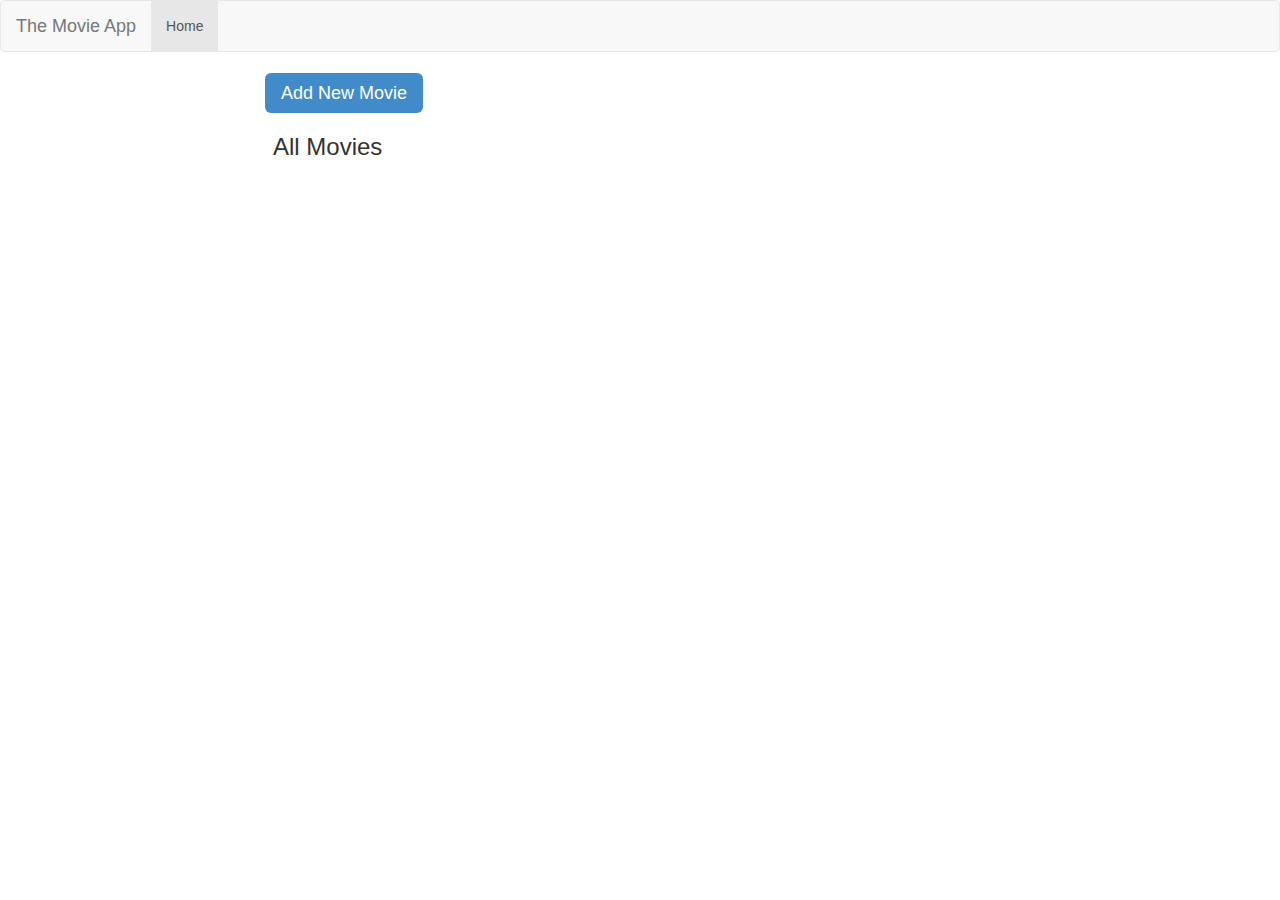
<file: index.html>
<!DOCTYPE html>
<html data-ng-app="movieApp">
<head lang="en">
    <meta charset="utf-8">
    <meta http-equiv="X-UA-Compatible" content="IE=edge">
    <meta name="viewport" content="width=device-width, initial-scale=1">
    <base href="/"/>
    <title>The Movie App</title>
    <link rel="stylesheet" type="text/css" href="css/bootstrap.min.css"/>
    <link rel="stylesheet" type="text/css" href="css/app.css"/>
</head>
<body>
    <nav class="navbar navbar-default" role="navigation">
        <div class="container-fluid">
            <div class="navbar-header">
                <a class="navbar-brand" ui-sref="movies">The Movie App</a>
            </div>
            <div class="collapse navbar-collapse">
                <ul class="nav navbar-nav">
                    <li class="active"><a ui-sref="movies">Home</a></li>
                </ul>
            </div>
        </div>
    </nav>
    <div class="container">
        <!--<div class="jumbotron">
            <h1>Welcome to Movie App!</h1>
            <p>App for Movie Lovers</p>
        </div>-->
        <div class="row top-buffer">
            <div class="col-xs-8 col-xs-offset-2">
                <div ui-view></div>
            </div>
        </div>
    </div>
    <script type="text/javascript" src="lib/angular.min.js"></script>
    <script type="text/javascript" src="js/app.js"></script>
    <script type="text/javascript" src="js/controllers.js"></script>
    <script type="text/javascript" src="js/services.js"></script>
    <script type="text/javascript" src="lib/angular-ui-router.min.js"></script>
    <script type="text/javascript" src="lib/angular-resource.min.js"></script>
</body>
</html>
</file>
<file: css/app.css>
.top-buffer{
    margin-top:10px;
}

.movietable tr td:nth-child(2){
    width: 150px;
}

.movietable tr:nth-child(1) td{
    border-top: none;
}
a.nodecoration{
    text-decoration:none;
}
</file>
